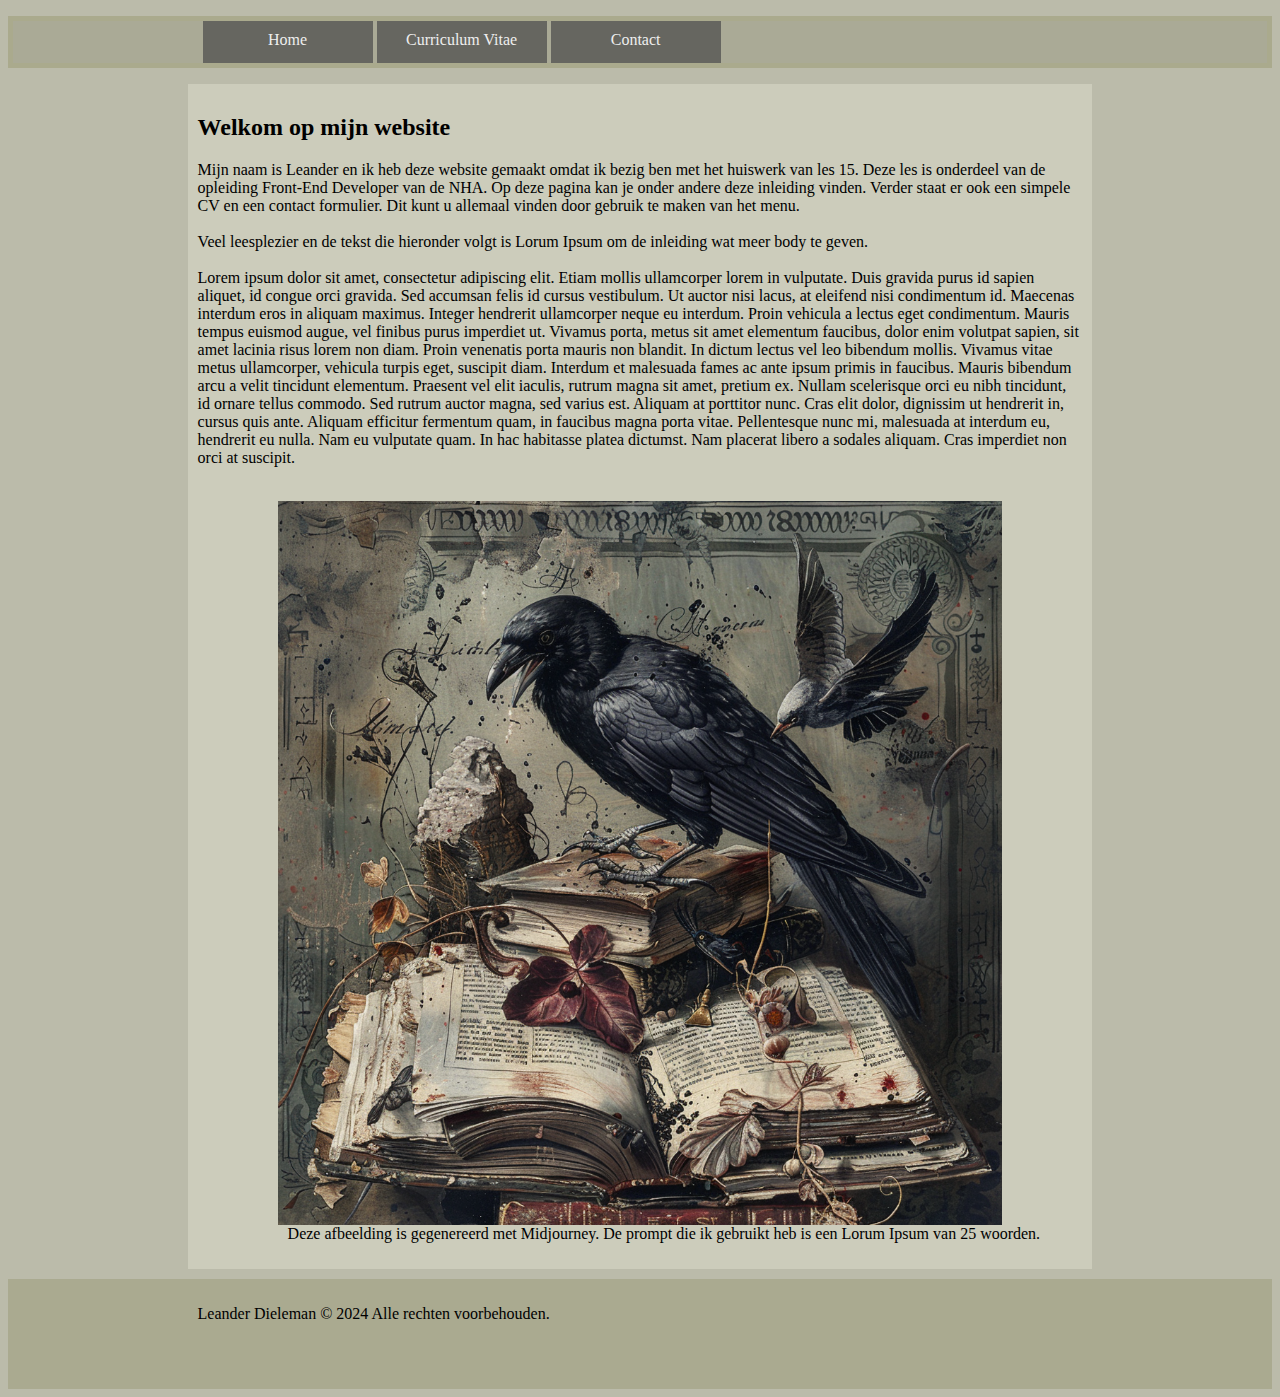
<file: index.html>
<!DOCTYPE html>
<html lang="nl-nl">
  <head>
    <title>homepage</title>
    <meta charset="utf-8" />
    <meta
      name="description"
      content="Homepage van de huiswerkopdracht voor les 15"
    />
    <meta name="author" content="Leander Dieleman" />
    <link rel="stylesheet" type="text/css" href="style.css" />
  </head>
  <body>
    <header>
      <!--Mooie balk maken boven menu-->
      <ul>
        <li><a href="index.html">Home</a></li>
        <li><a href="mijncv.html">Curriculum Vitae</a></li>
        <li><a href="contact.html">Contact</a></li>
      </ul>
    </header>
    <div>
      <h2 class="inleiding">Welkom op mijn website</h2>
      <p class="inleiding">
        Mijn naam is Leander en ik heb deze website gemaakt omdat ik bezig ben
        met het huiswerk van les 15. Deze les is onderdeel van de opleiding
        Front-End Developer van de NHA. Op deze pagina kan je onder andere deze
        inleiding vinden. Verder staat er ook een simpele CV en een contact
        formulier. Dit kunt u allemaal vinden door gebruik te maken van het
        menu. <br /><br />
        Veel leesplezier en de tekst die hieronder volgt is Lorum Ipsum om de
        inleiding wat meer body te geven. <br /><br />Lorem ipsum dolor sit
        amet, consectetur adipiscing elit. Etiam mollis ullamcorper lorem in
        vulputate. Duis gravida purus id sapien aliquet, id congue orci gravida.
        Sed accumsan felis id cursus vestibulum. Ut auctor nisi lacus, at
        eleifend nisi condimentum id. Maecenas interdum eros in aliquam maximus.
        Integer hendrerit ullamcorper neque eu interdum. Proin vehicula a lectus
        eget condimentum. Mauris tempus euismod augue, vel finibus purus
        imperdiet ut. Vivamus porta, metus sit amet elementum faucibus, dolor
        enim volutpat sapien, sit amet lacinia risus lorem non diam. Proin
        venenatis porta mauris non blandit. In dictum lectus vel leo bibendum
        mollis. Vivamus vitae metus ullamcorper, vehicula turpis eget, suscipit
        diam. Interdum et malesuada fames ac ante ipsum primis in faucibus.
        Mauris bibendum arcu a velit tincidunt elementum. Praesent vel elit
        iaculis, rutrum magna sit amet, pretium ex. Nullam scelerisque orci eu
        nibh tincidunt, id ornare tellus commodo. Sed rutrum auctor magna, sed
        varius est. Aliquam at porttitor nunc. Cras elit dolor, dignissim ut
        hendrerit in, cursus quis ante. Aliquam efficitur fermentum quam, in
        faucibus magna porta vitae. Pellentesque nunc mi, malesuada at interdum
        eu, hendrerit eu nulla. Nam eu vulputate quam. In hac habitasse platea
        dictumst. Nam placerat libero a sodales aliquam. Cras imperdiet non orci
        at suscipit.<br /><br />
      </p>
      <figure class="inleiding">
        <img src="afbeeldingen/Kraai_op_boek.png" alt="kraai op boek" />
        <figcaption>
          Deze afbeelding is gegenereerd met Midjourney. De prompt die ik
          gebruikt heb is een Lorum Ipsum van 25 woorden.
        </figcaption>
      </figure>
    </div>
    <footer>
      <p>Leander Dieleman &copy; 2024 Alle rechten voorbehouden.</p>
    </footer>
  </body>
</html>
</file>
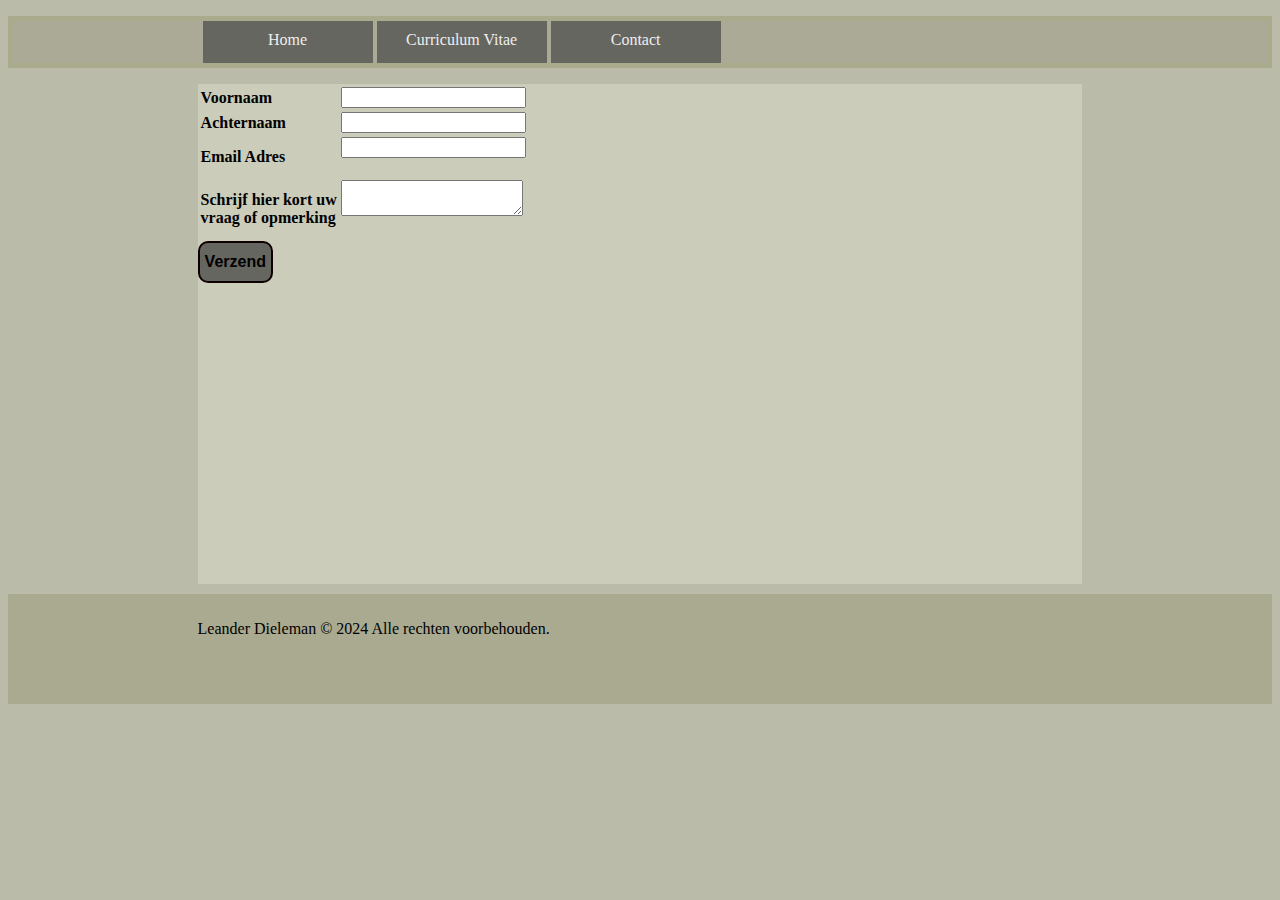
<file: contact.html>
<!DOCTYPE html>
<html lang="nl-nl">
  <head>
    <title>Contact pagina</title>
    <meta charset="utf-8" />
    <meta name="description" content="contact pagina" />
    <meta name="author" content="Leander Dieleman" />
    <link rel="stylesheet" type="text/css" href="style.css" />
  </head>
  <body>
    <header>
      <ul>
        <li><a href="index.html">Home</a></li>
        <li><a href="mijncv.html">Curriculum Vitae</a></li>
        <li><a href="contact.html">Contact</a></li>
      </ul>
    </header>
    <form method="post" action="bewaarInformatie.php">
      <table>
        <tr>
          <td><b>Voornaam</b></td>
          <td><input name="voornaam" type="text" /></td>
        </tr>
        <tr>
          <td><b>Achternaam</b></td>
          <td><input name="achternaam" type="text" /><br /></td>
        </tr>
        <tr>
          <td><b>Email Adres</b></td>
          <td><input name="email adres" type="email" /><br /><br /></td>
        </tr>
        <tr>
          <td>
            <b
              >Schrijf hier kort uw<br />
              vraag of opmerking</b
            >
          </td>
          <td>
            <textarea name="bericht" maxlength="400"></textarea><br /><br />
          </td>
        </tr>
      </table>
      <button><strong>Verzend</strong></button>
    </form>
    <footer>
      <p>Leander Dieleman &copy; 2024 Alle rechten voorbehouden.</p>
    </footer>
  </body>
</html>
</file>
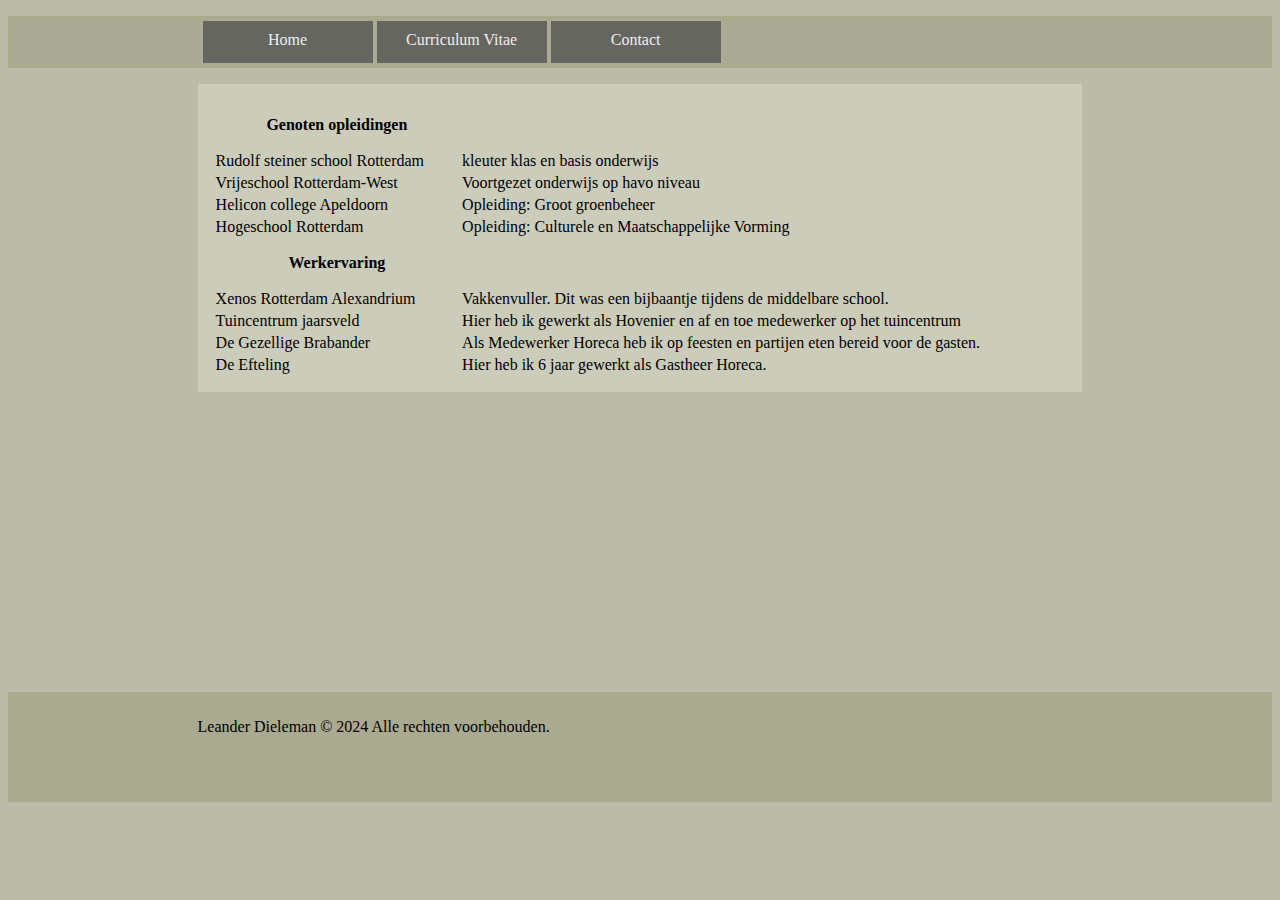
<file: mijncv.html>
<!DOCTYPE html>
<html lang="nl-nl">
  <head>
    <title>Mijn CV</title>
    <meta charset="utf-8" />
    <meta name="description" content="Een voorbeeld cv" />
    <meta name="author" content="Leander Dieleman" />
    <link rel="stylesheet" type="text/css" href="style.css" />
  </head>
  <body>
    <header>
      <ul>
        <li><a href="index.html">Home</a></li>
        <li><a href="mijncv.html">Curriculum Vitae</a></li>
        <li><a href="contact.html">Contact</a></li>
      </ul>
    </header>
    <table class="cv">
      <tr>
        <th>Genoten opleidingen</th>
        <td></td>
      </tr>
      <tr>
        <td>Rudolf steiner school Rotterdam</td>
        <td>kleuter klas en basis onderwijs</td>
      </tr>
      <tr>
        <td>Vrijeschool Rotterdam-West</td>
        <td>Voortgezet onderwijs op havo niveau</td>
      </tr>
      <tr>
        <td>Helicon college Apeldoorn</td>
        <td>Opleiding: Groot groenbeheer</td>
      </tr>
      <tr>
        <td>Hogeschool Rotterdam</td>
        <td>Opleiding: Culturele en Maatschappelijke Vorming</td>
      </tr>
      <tr>
        <th>Werkervaring</th>
        <td></td>
      </tr>

      <tr>
        <td>Xenos Rotterdam Alexandrium</td>
        <td>
          Vakkenvuller. Dit was een bijbaantje tijdens de middelbare school.
        </td>
      </tr>
      <tr>
        <td>Tuincentrum jaarsveld</td>
        <td>
          Hier heb ik gewerkt als Hovenier en af en toe medewerker op het
          tuincentrum
        </td>
      </tr>
      <tr>
        <td>De Gezellige Brabander</td>
        <td>
          Als Medewerker Horeca heb ik op feesten en partijen eten bereid voor
          de gasten.
        </td>
      </tr>
      <tr>
        <td>De Efteling</td>
        <td>Hier heb ik 6 jaar gewerkt als Gastheer Horeca.</td>
      </tr>
    </table>
    <footer>
      <p>Leander Dieleman &copy; 2024 Alle rechten voorbehouden.</p>
    </footer>
  </body>
</html>
</file>
<file: style.css>
body {
  background-color: #bbbbaa;
}

ul {
  background-color: #aaaa96;
  border: 5px;
  border-color: #aaaa8d;
  border-style: solid;
  padding-left: 15%;
}

ul a {
  text-decoration: none;
  color: #eeeeee;
}

li {
  display: inline-block;
  height: 22px;
  width: 150px;
  padding: 10px;
  text-align: center;
  background-color: #666660;
  color: #eeeeee;
}

li:hover {
  background-color: #aaaa96;
}

a:hover {
  color: #000000;
}

footer {
  background-color: #aaaa90;
  height: 100px;
  padding-top: 10px;
  padding-left: 15%;
}

button {
  border-radius: 10px;
  background-color: #666660;
  border: 2px solid #0f0000;
  padding: 10px 5px;
  text-align: center;
  text-decoration: none;
  display: inline-block;
  font-size: 16px;
}

button:hover {
  background-color: #bbbbaa;
}

button:active {
  background-color: #666660;
  color: #eeeeee;
}

div {
  width: 70%;
  margin: auto;
  margin-top: 10px;
  margin-bottom: 10px;
  padding: 10px;
  background-color: #ccccbb;
}

img {
  max-width: 90%;
  display: block;
  margin: auto;
}

figcaption {
  margin-left: 50px;
}

.cv {
  margin: auto;
  margin-bottom: 300px;
  width: 70%;
  background-color: #ccccbb;
  padding: 15px;
}

th {
  padding: 15px;
}

form {
  margin: auto;
  margin-bottom: 10px;
  width: 70%;
  min-height: 500px;
  background-color: #ccccbb;
}
</file>
